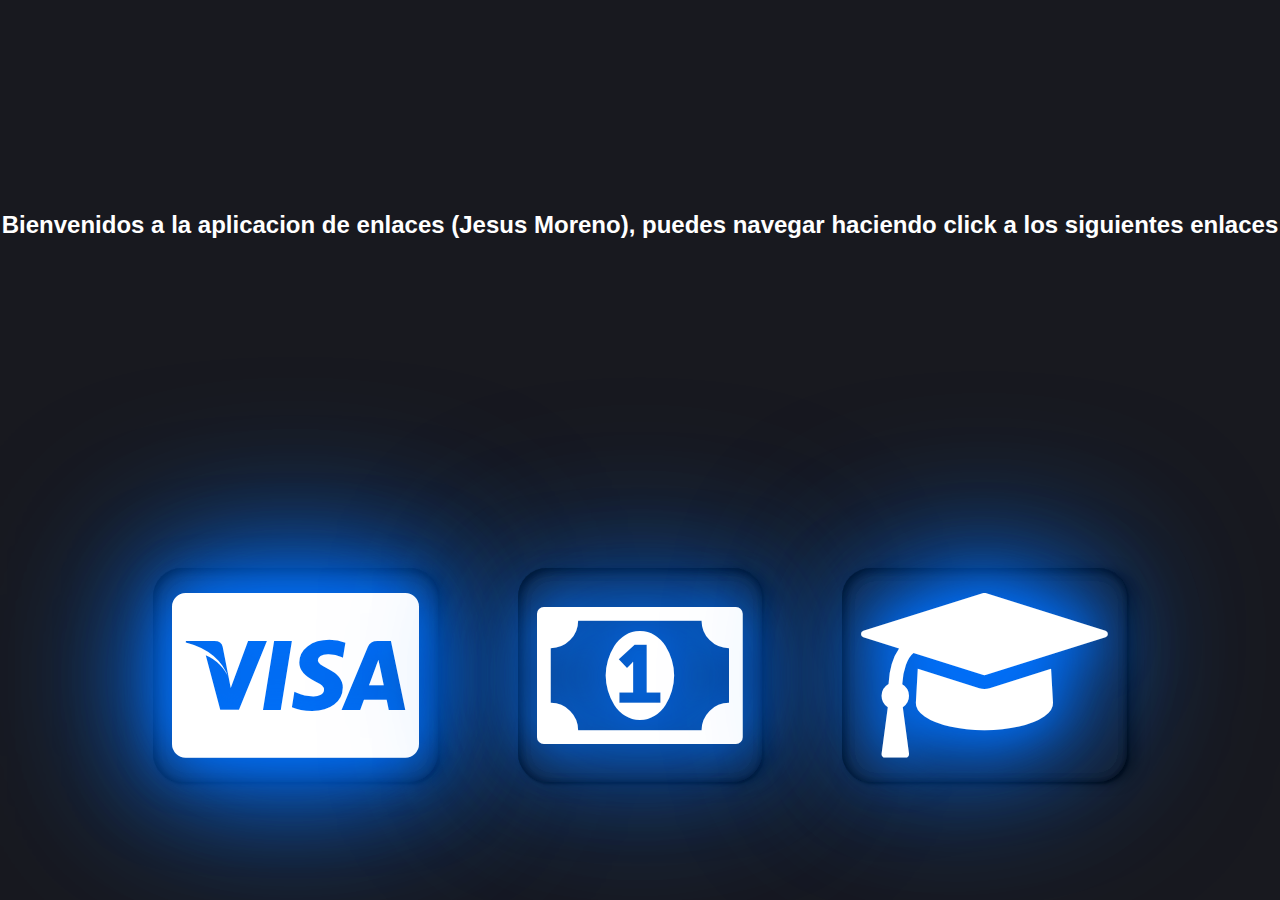
<file: index.html>
<!DOCTYPE html>
<html lang="es">

<head>
    <meta charset="UTF-8">
    <meta http-equiv="X-UA-Compatible" content="IE=edge">
    <meta name="viewport" content="width=device-width, initial-scale=1.0">
    <title>Prueba #2 Corte #2 Jesus Moreno</title>
    <link rel="stylesheet" href="./css/styles.css">
    <link rel="stylesheet" href="https://stackpath.bootstrapcdn.com/font-awesome/4.7.0/css/font-awesome.min.css">
</head>

<body>
    <div class="enlaces">
        <h1>Bienvenidos a la aplicacion de enlaces (Jesus Moreno), puedes navegar haciendo click a los siguientes
            enlaces </h1>
    </div>
    <div class="container">
        <a href="./archivo1.html" target="__blank"><i class="fa fa-cc-visa visa"></i></a>
        <a href="./archivo2.html" target="__blank"><i class="fa fa-money money"></i></a>
        <a href="./archivo3.html" target="__blank"><i class="fa fa-graduation-cap graduation"> </i></a>
    </div>
</body>

</html>
</file>
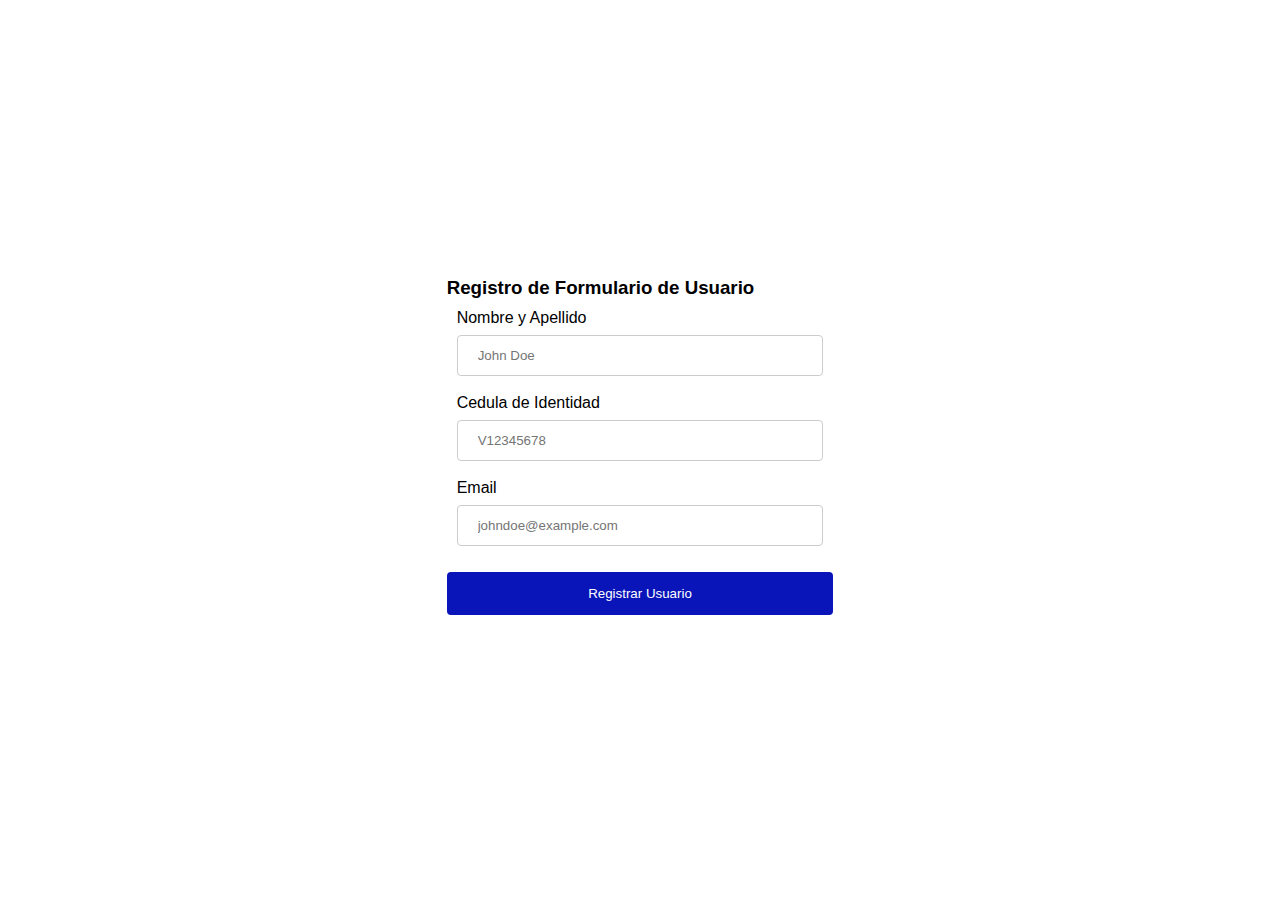
<file: archivo2.html>
<!DOCTYPE html>
<html lang="es">

<head>
    <meta charset="UTF-8">
    <meta http-equiv="X-UA-Compatible" content="IE=edge">
    <meta name="viewport" content="width=device-width, initial-scale=1.0">
    <title>Registro de Inscripcion Jesus Moreno</title>
    <link rel="stylesheet" href="./css/archivo2.css">
</head>

<body>
    <div class="container">
        <form action="">
            <h3>Registro de Formulario de Usuario</h3>
            <div class="form-input">
                <label>Nombre y Apellido</label>
                <input type="text" id="name" name="name" placeholder="John Doe">
            </div>
            <div class="form-input">
                <label>Cedula de Identidad</label>
                <input type="text" id="cdi" name="cdi" placeholder="V12345678">
            </div>
            <div class="form-input">
                <label>Email</label>
                <input type="email" id="email" name="email" placeholder="johndoe@example.com">
            </div>
            <button type="submit">Registrar Usuario</button>
        </form>
    </div>
</body>

</html>
</file>
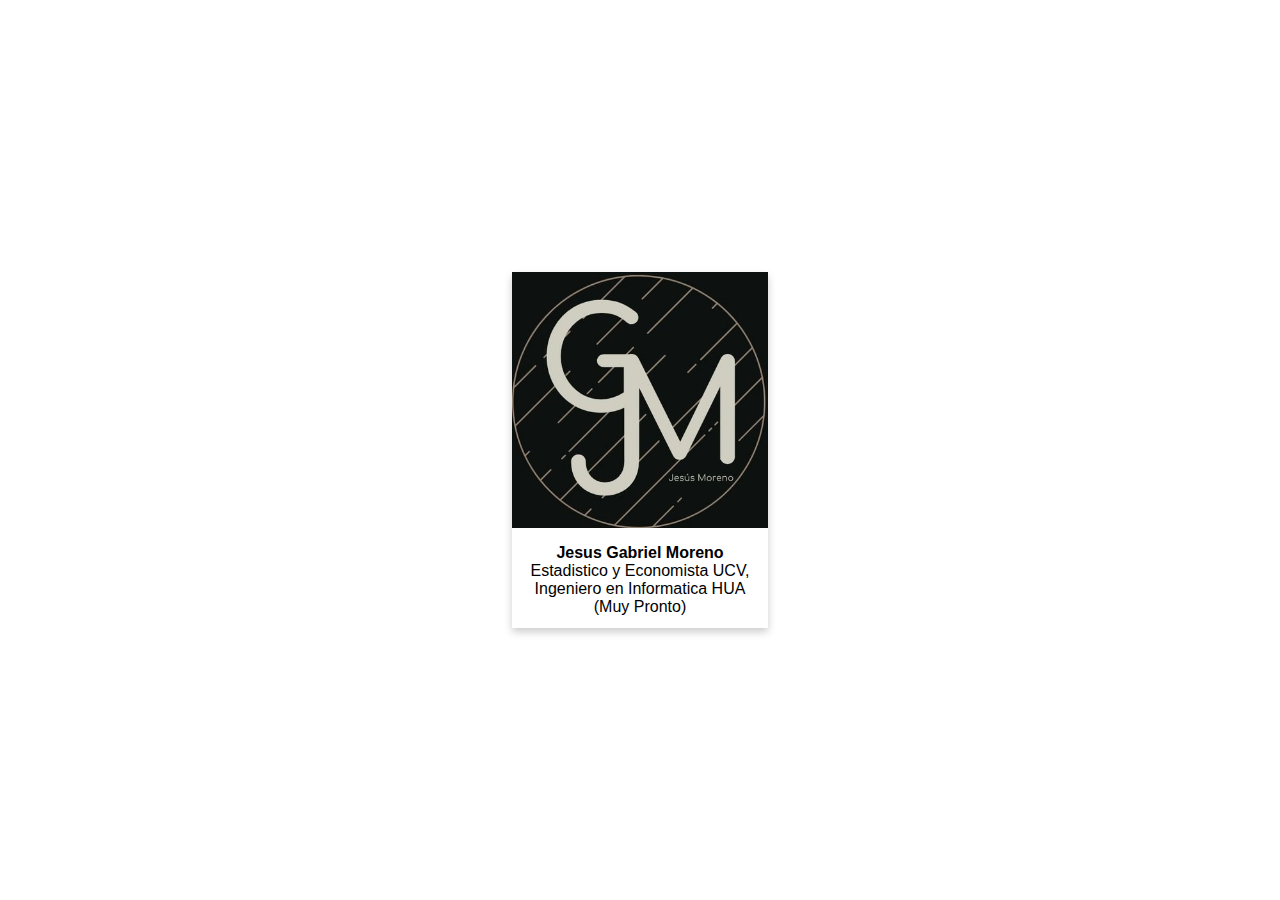
<file: archivo3.html>
<!DOCTYPE html>
<html lang="es">

<head>
    <meta charset="UTF-8">
    <meta http-equiv="X-UA-Compatible" content="IE=edge">
    <meta name="viewport" content="width=device-width, initial-scale=1.0">
    <title>Presentacion de Jesus Moreno</title>
    <link rel="stylesheet" href="./css/archivo3.css">
</head>

<body>
    <div class="container">
        <div class="card">
            <a href="./index.html" target="_blank"><img src="./imagenes/jmg.jpg" alt="Avatar"></a>
            <div class="container-2">
                <h4><b>Jesus Gabriel Moreno</b></h4>
                <p>Estadistico y Economista UCV, Ingeniero en Informatica HUA (Muy Pronto)</p>
            </div>
        </div>
    </div>
</body>

</html>
</file>
<file: css/styles.css>
:root{
    --black-fondo: #18191f;
    --shadow-1: #00000080;
    --shadow-2: #0072ff;
}

* {
    padding: 0;
    margin: 0;
}

body{
    height: 100vh;
    width: 100vw;
    font-family: Arial, Helvetica, sans-serif;
    background: var(--black-fondo);
}

.container, .enlaces{
    display: flex;
    justify-content: center;
    align-items: center;
    height: 50vh;
    width: 100vw;
    text-align: center;
    color: #fff;
}

.enlaces {
    text-align: justify;
    font-size: 12px;
}


.visa, .money, .graduation{
    font-size: 12em !important;
    background: var(--black-fondo);
    color: #fff;
    box-shadow: 2px 2px 2px var(--shadow-1),
    10px 1px 12px var(--shadow-1), 2px 2px 3px var(--shadow-1), inset 2px 2px 10px var(--shadow-1),
    inset 2px 2px 10px var(--shadow-1), inset 2px 2px 10px var(--shadow-1), inset 2px 2px 10px var(--shadow-1);
    border-radius: 29px;
    padding: 11px 19px;
    margin: 0 40px;
    animation: animate 3s linear infinite;
    text-shadow: 0 0 50px var(--shadow-2), 0 0 100px var(--shadow-2), 0 0 150px var(--shadow-2), 0 0 200px var(--shadow-2);
}

.visa{
    animation: animate 3s linear infinite;
}

.money{
    animation: animate 3s linear 0.3s infinite;
}

.graduation{
    animation: animate 3s linear 0.7s infinite;
}

@keyframes animate {
    from{
        filter: hue-rotate(0deg);
    }
    to {
        filter: hue-rotate(360deg);
    }
}
</file>
<file: css/archivo2.css>
* {
    padding: 0;
    margin: 0;
}

body{
    height: 100vh;
    width: 100vw;
    font-family:'Gill Sans', 'Gill Sans MT', Calibri, 'Trebuchet MS', sans-serif
}

.container{
    display: flex;
    justify-content: center;
    align-items: center;
    height: 100vh;
    width: 100vw;
    text-align: left;
}

.form-input{
    margin: 10px;
}

input[type=text], input[type=email]{
    width: 100%;
    padding: 12px 20px;
    margin: 8px 0;
    display: inline-block;
    border: 1px solid #ccc;
    border-radius: 4px;
    box-sizing: border-box;
}

button {
    width: 100%;
    background-color: #0915b9;
    color: white;
    padding: 14px 20px;
    margin: 8px 0;
    border: none;
    border-radius: 4px;
    cursor: pointer;
}
  
button:hover {
    background-color: #0db2b8;
}
</file>
<file: css/archivo3.css>
* {
    padding: 0;
    margin: 0;
}

body{
    height: 100vh;
    width: 100vw;
    font-family: 'Segoe UI', Tahoma, Geneva, Verdana, sans-serif;
}

.container{
    display: flex;
    justify-content: center;
    align-items: center;
    height: 100vh;
    width: 100vw;
    text-align: center;
}

.card {
    box-shadow: 0 4px 8px 0 rgba(0,0,0,0.2);
    transition: 0.3s;
    width: 20%;
}

.card img{
    object-fit: cover;
    width: 100%;
}

.card:hover {
    box-shadow: 0 8px 16px 0 rgba(0,0,0,0.2);
}

.container-2 {
    padding: 12px 16px;
    text-align: center;
    justify-content: center;
    align-items: center;
}
</file>
